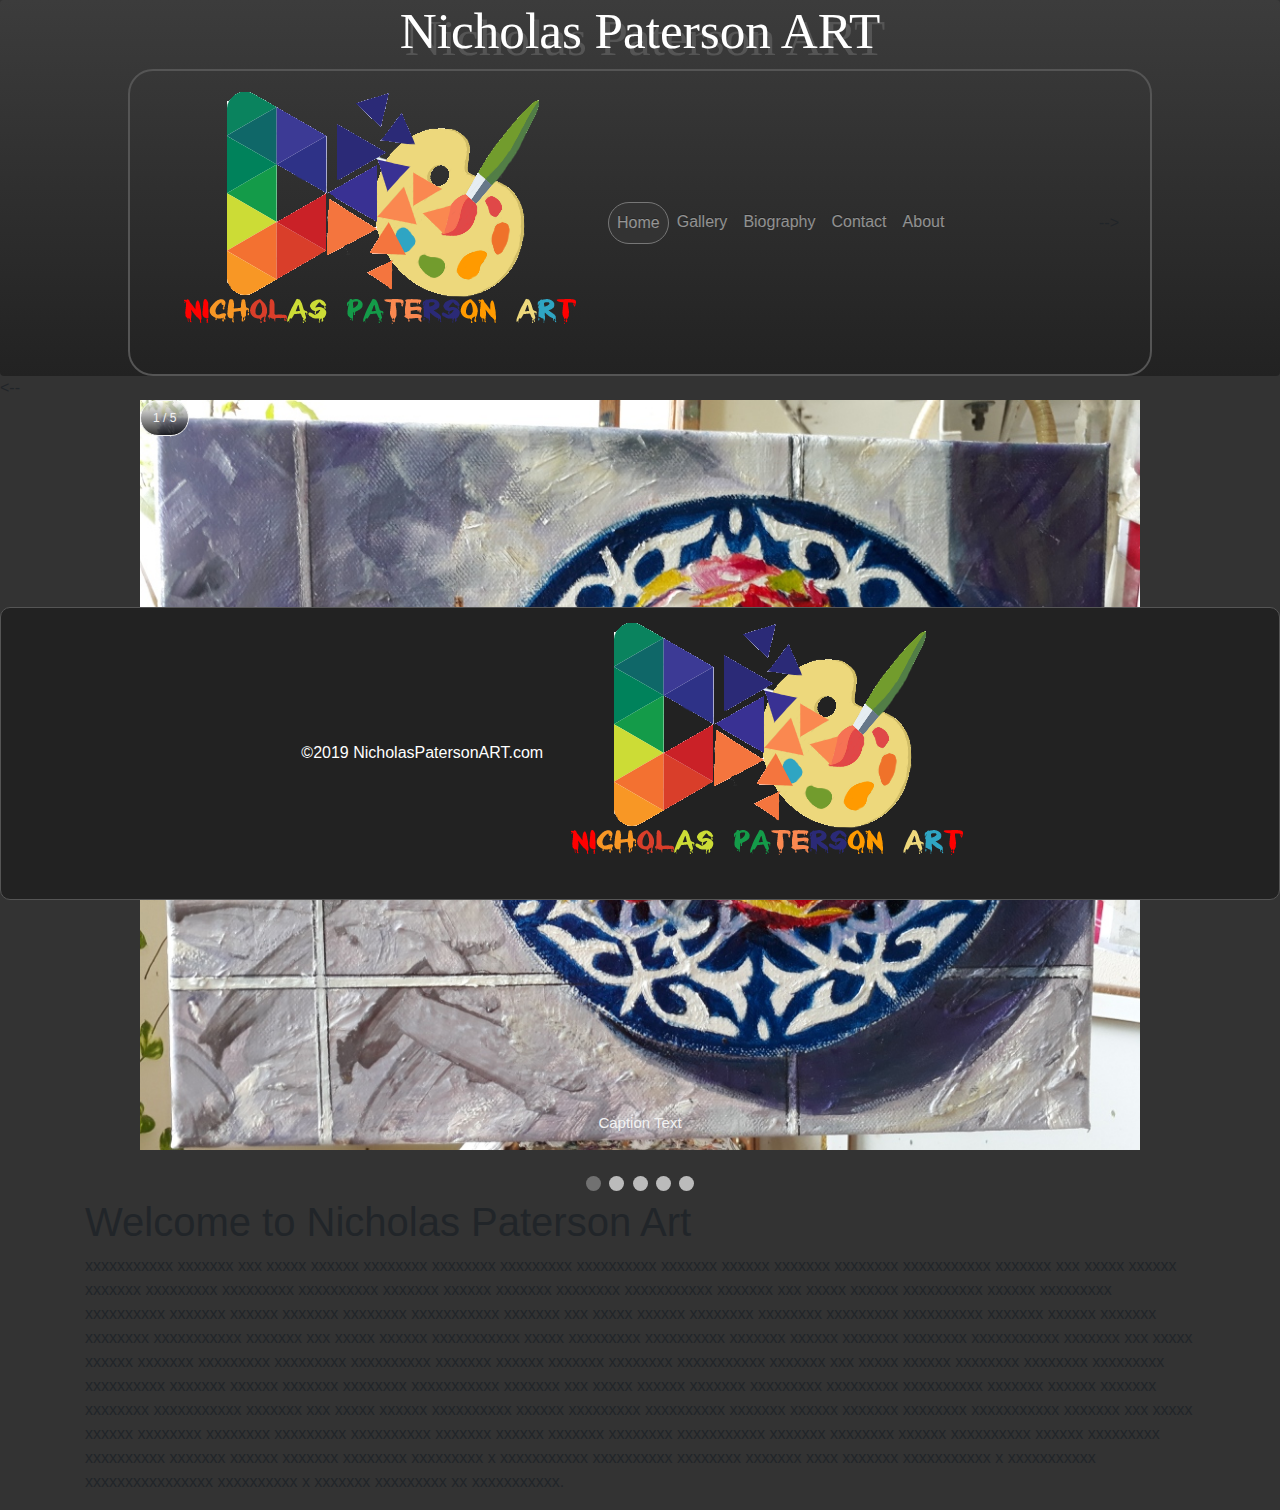
<file: index.html>
<!doctype html>
<html>
	<head> 
		<title>Home</title>
		<link rel="shortcut icon" href="files/images/icons/npa_website_icon.png">
		<link rel="stylesheet" href="styles/main.css"> 
		<link rel="stylesheet" href="styles/slideshow.css">
		<!--Bootstrap-->
		<link rel="stylesheet" type="text/css" href="styles/css/bootstrap.min.css">
		<!--Bootstrap_grid-->
		<link rel="stylesheet" type="text/css" href="styles/css/bootstrap-grid.min.css">
		<link rel="stylesheet" type="text/css" href="styles/css/bootstrap-theme.min.css">
	</head>
	<body class="body">
		<header class="navbar-inverse"> 
			<nav id="WebsiteName"> 
				<h1><a href="index.html">Nicholas Paterson ART</a></h1>			
			</nav>
			  <div>
				<div class="container"  id="border">
					<nav class="navbar navbar-expand-lg navbar-dark bg-black">
					  <a class="navbar-brand" href="index.html"><img class="web_icon" src="files/images/icons/npa_website_icon.png"></a>
					  <button class="navbar-toggler" type="button" data-toggle="collapse" data-target="#navbarSupportedContent" aria-controls="navbarSupportedContent" aria-expanded="false" aria-label="Toggle navigation">
					    <span class="navbar-toggler-icon"></span>
					  </button>

					  <!-- Collect the nav links, forms, and other content for toggling -->
					  <div class="collapse navbar-collapse" id="navbarSupportedContent">
					    <ul class="navbar-nav mr-auto">
					      <li class="nav-item" id="active">
					        <a class="nav-link" href="index.html">Home<span class="sr-only">(current)</span></a>
					      </li>
						    <li class="nav-item">
						        <a class="nav-link" href="galleries.html">Gallery</a>
						    </li>
						    <li class="nav-item">
						        <a class="nav-link" href="biography.html">Biography</a>
						    </li>
						    <li class="nav-item">
						        <a class="nav-link" href="contact.html">Contact</a>
						    </li>
						    <li class="nav-item">
						        <a class="nav-link" href="about.html">About</a>
						    </li>
						 </ul>
				<!--    <form class="form-inline my-2 my-lg-0">
					  	 <input id="searchbar" class="form-control mr-sm-2" type="search" placeholder="Search" aria-label="Search">
					      <button class="btn btn-outline-success my-2 my-sm-0" type="submit">Search</button> -->
					    </form> -->
					  </div>
					</nav>
				</div>
			  </div>
		</header>
		
<!--	<main class="content">
			
			<div class="SlideShow">
			  <div class="mySlides">
			    <div class="numbertext">1 / 6</div>
			    <img src="Files/Images/Picture_01.jpg" style="width:100%">
			  </div>

			  <div class="mySlides">
			    <div class="numbertext">2 / 6</div>
			    <img src="Files/Images/Picture_02.jpg" style="width:100%">
			  </div>

			  <div class="mySlides">
			    <div class="numbertext">3 / 6</div>
			    <img src="Files/Images/Picture_03.jpg" style="width:100%">
			  </div>
			    
			  <div class="mySlides">
			    <div class="numbertext">4 / 6</div>
			    <img src="Files/Images/Picture_04.jpg" style="width:100%">
			  </div>

			  <div class="mySlides">
			    <div class="numbertext">5 / 6</div>
			    <img src="Files/Images/Picture_05.jpg" style="width:100%">
			  </div>
			    
			  <div class="mySlides">
			    <div class="numbertext">6 / 6</div>
			    <img src="Files/Images/Picture_06.jpg" style="width:100%">
			  </div>
			    
			  <a class="prev" onclick="plusSlides(-1)">❮</a>
			  <a class="next" onclick="plusSlides(1)">❯</a>

			  <div class="caption-container">
			    <p id="caption"></p>
			  </div>

			  <div class="row">
			    <div class="column">
			      <img class="demo cursor" src="Files/Images/Picture_01.jpg" style="width:100%" onclick="currentSlide(1)" alt="The Woods">
			    </div>
			    <div class="column">
			      <img class="demo cursor" src="Files/Images/Picture_02.jpg" style="width:100%" onclick="currentSlide(2)" alt="Cinque Terre">
			    </div>
			    <div class="column">
			      <img class="demo cursor" src="Files/Images/Picture_03.jpg" style="width:100%" onclick="currentSlide(3)" alt="Mountains and fjords">
			    </div>
			    <div class="column">
			      <img class="demo cursor" src="Files/Images/Picture_04.jpg" style="width:100%" onclick="currentSlide(4)" alt="Northern Lights">
			    </div>
			    <div class="column">
			      <img class="demo cursor" src="Files/Images/Picture_05.jpg" style="width:100%" onclick="currentSlide(5)" alt="Nature and sunrise">
			    </div>    
			    <div class="column">
			      <img class="demo cursor" src="Files/Images/Picture_06.jpg" style="width:100%" onclick="currentSlide(6)" alt="Snowy Mountains">
			    </div>
			  </div>
			</div>
		
		</main> -->
		
<!--		<main> 
			<div class="slideshow-container">

			<div class="Slideshow fades">
			  <div class="numbertext">1 / 3</div>
			  <img src="files/images/Picture_01.jpg" class="Img_Properties">
			  <div class="text">Caption Text</div>
			</div>

			<div class="Slideshow fades">
			  <div class="numbertext">2 / 3</div>
			  <img src="files/images/Picture_02.jpg" class="Img_Properties">
			  <div class="text">Caption Two</div>
			</div>

			<div class="Slideshow fades">
			  <div class="numbertext">3 / 3</div>
			  <img src="files/images/Picture_03.jpg" class="Img_Properties">
			  <div class="text">Caption Three</div>
			</div>

			<a class="prev" onclick="plusSlides(-1)">&#10094;</a>
			<a class="next" onclick="plusSlides(1)">&#10095;</a>

			</div>
			<br>

			<div style="text-align:center">
			  <span class="dot" onclick="currentSlide(1)"></span> 
			  <span class="dot" onclick="currentSlide(2)"></span> 
			  <span class="dot" onclick="currentSlide(3)"></span> 
			</div>
	
			<p style="color:#f2f2f2; text-align: center;" > 
				Welcome to Nicholas Paterson Art <br />
				xxxxxxxxxxxxxxxxxxxxxxxxxxxxxxxxxxxxxxxxxxxxxxxxxxxxxxxxxxxxxxxxxxx <br />
				xxxxxxxxxxxxxxxxxxxxxxxxxxxxxxxxxxxxxxxxxxxxxxxxxxxxxxxxxxxxxxxxxxx <br />
				xxxxxxxxxxxxxxxxxxxxxxxxxxxxxxxxxxxxxxxxxxxxxxxxxxxxxxxxxxxxxxxxxxx <br />
				xxxxxxxxxxxxxxxxxxxxxxxxxxxxxxxxxxxxxxxxxxxxxxxxxxxxxxxxxxxxxxxxxxx <br />
				xxxxxxxxxxxxxxxxxxxxxxxxxxxxxxxxxxxxxxxxxxxxxxxxxxxxxxxxxxxxxxxxxxx <br />
				xxxxxxxxxxxxxxxxxxxxxxxxxxxxxxxxxxxxxxxxxxxxxxxxxxxxxxxxxxxxxxxxxxx <br />
 				xxxxxxxxxxxxxxxxxxxxxxxxxxxxxxxxxxxxxxxxxxxxxxxxxxxxxxxxxxxxxxxxxxx <br />
				xxxxxxxxxxxxxxxxxxxxxxxxxxxxxxxxxxxxxxxxxxxxxxxxxxxxxxxxxxxxxxxxxxx <br />
				xxxxxxxxxxxxxxxxxxxxxxxxxxxxxxxxxxxxxxxxxxxxxxxxxxxxxxxxxxxxxxxxxxx <br />
				xxxxxxxxxxxxxxxxxxxxxxxxxxxxxxxxx.
			</p>
		</main>	 -->

<--		<main> 
			<div class="slideshow-container">

			<div class="mySlides zoom">
			  <div class="numbertext">1 / 5</div>
			  <img src="files/images/Picture_01.jpg" class="Img_Props">
			  <div class="text">Caption Text</div>
			</div>

			<div class="mySlides zoom">
			  <div class="numbertext">2 / 5</div>
			  <img src="files/images/Picture_02.jpg" class="Img_Props">
			  <div class="text">Caption Two</div>
			</div>

			<div class="mySlides zoom">
			  <div class="numbertext">3 / 5</div>
			  <img src="files/images/Picture_03.jpg" class="Img_Props">
			  <div class="text">Caption Three</div>
			</div>

			<div class="mySlides zoom">
			  <div class="numbertext">4 / 5</div>
			  <img src="files/images/Picture_04.jpg" class="Img_Props">
			  <div class="text">Caption four</div>
			</div>

			<div class="mySlides zoom">
			  <div class="numbertext">5 / 5</div>
			  <img src="files/images/Picture_05.jpg" class="Img_Props">
			  <div class="text">Caption five</div>
			</div>

			</div>
			<br>

			<div style="text-align:center">
			  <span class="dot"></span> 
			  <span class="dot"></span> 
			  <span class="dot"></span> 
			  <span class="dot"></span> 
			  <span class="dot"></span> 
			</div>
			<div class="container intro">
				<h1 class="intro-title">Welcome to Nicholas Paterson Art</h1> 
				<p>	 	
					xxxxxxxxxxx xxxxxxx xxx	xxxxx xxxxxx xxxxxxxx xxxxxxxx xxxxxxxxx xxxxxxxxxx xxxxxxx xxxxxx xxxxxxx xxxxxxxx	xxxxxxxxxxx xxxxxxx xxx	xxxxx xxxxxx xxxxxxx xxxxxxxxx xxxxxxxxx xxxxxxxxxx xxxxxxx xxxxxx xxxxxxx xxxxxxxx	xxxxxxxxxxx xxxxxxx xxx	xxxxx xxxxxx xxxxxxxxxx xxxxxx xxxxxxxxx xxxxxxxxxx xxxxxxx xxxxxx xxxxxxx xxxxxxxx xxxxxxxxxxx xxxxxxx xxx	xxxxx xxxxxx xxxxxxxx xxxxxxxx xxxxxxxxx xxxxxxxxxx xxxxxxx xxxxxx xxxxxxx xxxxxxxx	xxxxxxxxxxx xxxxxxx xxx	xxxxx xxxxxx xxxxxxxxxxx xxxxx xxxxxxxxx xxxxxxxxxx xxxxxxx xxxxxx xxxxxxx xxxxxxxx	xxxxxxxxxxx xxxxxxx xxx	xxxxx xxxxxx xxxxxxx xxxxxxxxx xxxxxxxxx xxxxxxxxxx xxxxxxx xxxxxx xxxxxxx xxxxxxxx xxxxxxxxxxx xxxxxxx xxx	xxxxx xxxxxx xxxxxxxx xxxxxxxx xxxxxxxxx xxxxxxxxxx xxxxxxx xxxxxx xxxxxxx xxxxxxxx	xxxxxxxxxxx xxxxxxx xxx	xxxxx xxxxxx xxxxxxx xxxxxxxxx xxxxxxxxx xxxxxxxxxx xxxxxxx xxxxxx xxxxxxx xxxxxxxx	xxxxxxxxxxx xxxxxxx xxx	xxxxx xxxxxx xxxxxxxxxx xxxxxx xxxxxxxxx xxxxxxxxxx xxxxxxx xxxxxx xxxxxxx xxxxxxxx	xxxxxxxxxxx xxxxxxx xxx	xxxxx xxxxxx xxxxxxxx xxxxxxxx xxxxxxxxx xxxxxxxxxx xxxxxxx xxxxxx xxxxxxx xxxxxxxx	xxxxxxxxxxx xxxxxxx xxxxxxxx xxxxxx xxxxxxxxxx xxxxxx xxxxxxxxx xxxxxxxxxx xxxxxxx 	xxxxxx xxxxxxx xxxxxxxx	xxxxxxxxx x xxxxxxxxxxx xxxxxxxxxx xxxxxxxx xxxxxxx xxxx xxxxxxx xxxxxxxxxxx x xxxxxxxxxxx xxxxxxxxxxxxxxxx xxxxxxxxxx x xxxxxxx xxxxxxxxx xx xxxxxxxxxxx.
				</p>
			</div>
		</main> 
 		
		<footer class="sticky">
			<div class="footer"> 
				©2019 NicholasPatersonART.com <img class="web_icon" src="files/images/icons/npa_website_icon.png">
			</div>
		</footer>
	<!--jquery-->
	<script src="script/js/jquery.min.js"></script>
	<!--bootstrap.min-script-->
	<script src="script/js/bootstrap.min.js"></script>
	<!--bootstrap_bundle-->
	<script src="script/js/bootstrap.bundle.js"></script>
	<!--bootstrap_bundle.min-->
	<script src="script/js/bootstrap.bundle.min.js"></script>
	<!--bootstrap-script-->
	<script src="script/js/bootstrap.js"></script>
	<!--Main-->
	<script src="script/main.js"></script>
	<!--SlideShow-->
	<script src="script/slideshow.js"></script>
	</body>
</html>
</file>
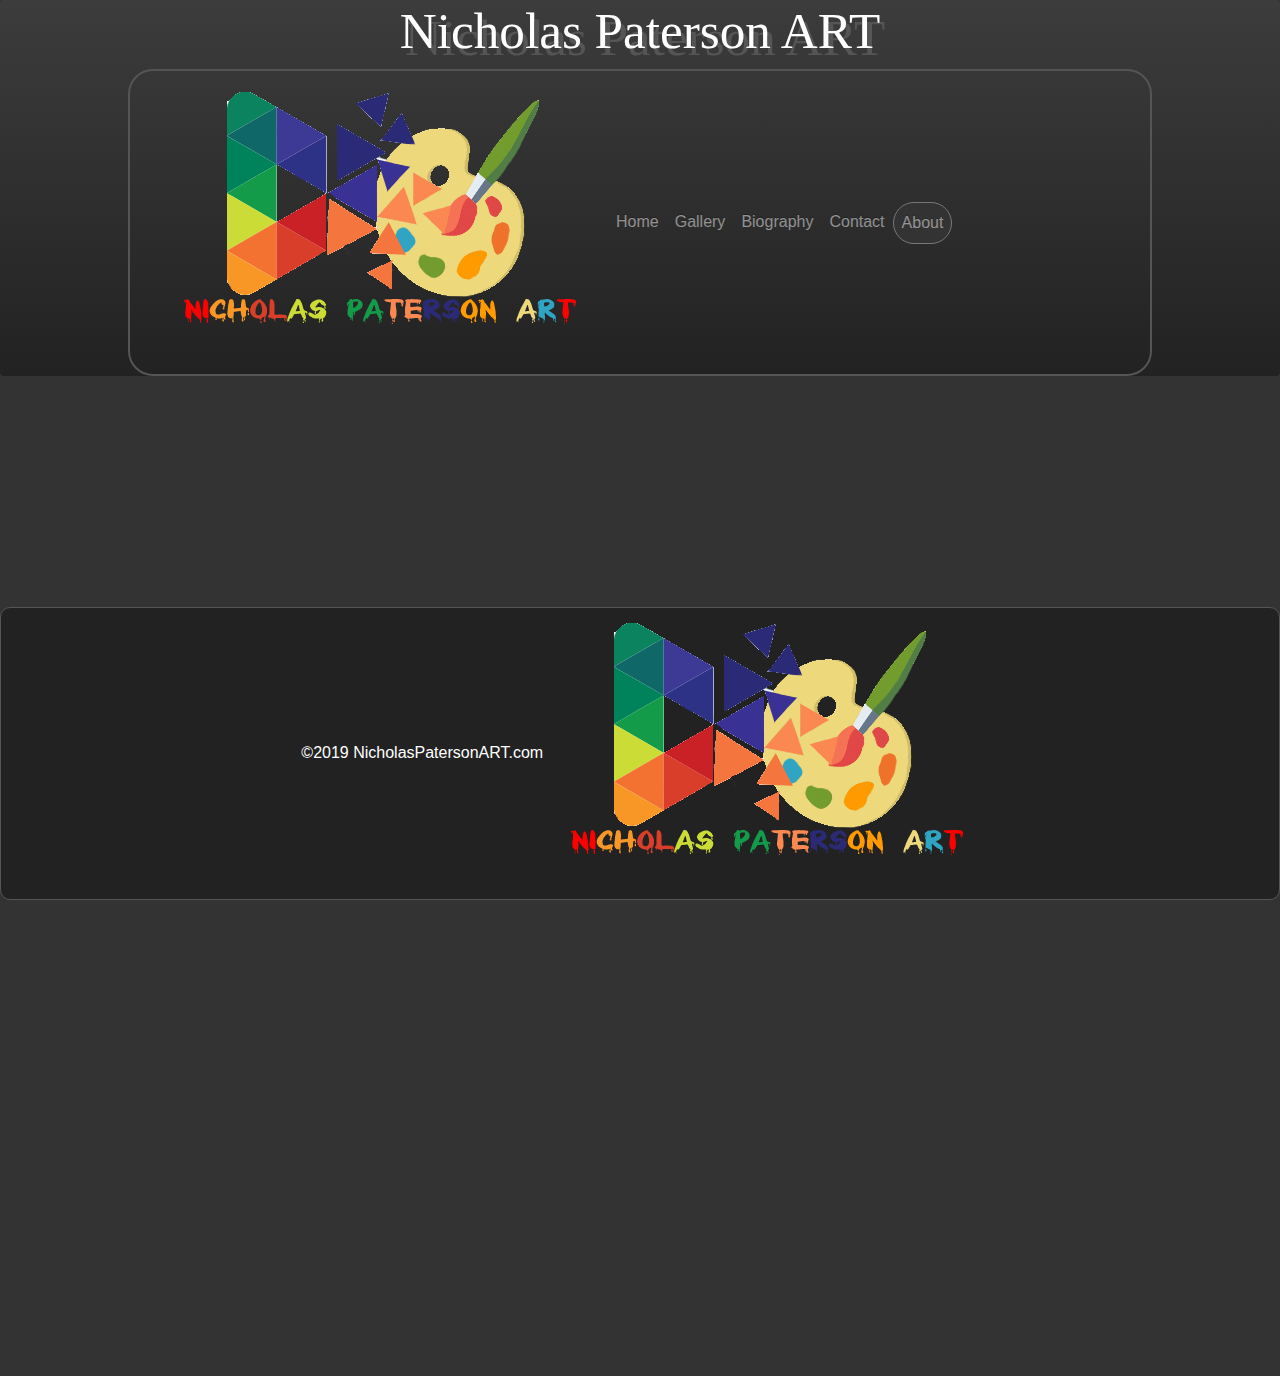
<file: about.html>
<!doctype html>
<html>
	<head> 
		<title>About</title>
		<link rel="shortcut icon" href="files/images/icons/npa_website_icon.png">
		<link rel="stylesheet" href="styles/main.css">
		<!--Bootstrap-->
		<link rel="stylesheet" type="text/css" href="styles/css/bootstrap.min.css">
		<!--Bootstrap_grid-->
		<link rel="stylesheet" type="text/css" href="styles/css/bootstrap-grid.min.css">
		<link rel="stylesheet" type="text/css" href="styles/css/bootstrap-theme.min.css">
	</head>
	<body class="body">
		<header class="navbar-inverse"> 
			<nav id="WebsiteName"> 
				<h1><a href="index.html">Nicholas Paterson ART</a></h1>
			</nav>	
			<div class="container" id="border">
			  <div class="Nav-stick">
				<nav class="navbar navbar-expand-lg navbar-dark bg-black">
				  <a class="navbar-brand" href="index.html"><img class="web_icon" src="files/images/icons/npa_website_icon.png"></a>
				  <button class="navbar-toggler" type="button" data-toggle="collapse" data-target="#navbarSupportedContent" aria-controls="navbarSupportedContent" aria-expanded="false" aria-label="Toggle navigation">
				    <span class="navbar-toggler-icon"></span>
				  </button>

				  <div class="collapse navbar-collapse" id="navbarSupportedContent">
				    <ul class="navbar-nav mr-auto">
				      <li class="nav-item">
				        <a class="nav-link" href="index.html">Home</a>
				      <li class="nav-item">
					     <a class="nav-link" href="galleries.html">Gallery</a>
					  </li>
				      <li class="nav-item">
				        <a class="nav-link" href="biography.html">Biography</a>
				      <li class="nav-item">
				        <a class="nav-link" href="contact.html">Contact</a>
				      </li>
				      <li class="nav-item" id="active">
				        <a class="nav-link" href="about.html">About<span class="sr-only">(current)</span></a>
				      </li>
				    </ul>
<!--			    <form class="form-inline my-2 my-lg-0">
					  <input class="form-control mr-sm-2" type="search" placeholder="Search" aria-label="Search">
				      <button class="btn btn-outline-success my-2 my-sm-0" type="submit">Search</button> 
				    </form>  -->
				  </div>
				</nav>
			  </div>
			</div>
		</header>
		
		<main>
			<div class="content"> 

	
			</div>
			<div style="padding-bottom:1000px">

		</main>

		<footer class="sticky">
			<div class="footer "> 
				©2019 NicholasPatersonART.com <img class="web_icon" src="files/images/icons/npa_website_icon.png">
			</div>
		</footer>
	</body>
	<!--jquery-->
	<script src="script/js/jquery.min.js"></script>
	<!--bootstrap.min-script-->
	<script src="script/js/bootstrap.min.js"></script>
	<!--bootstrap_bundle-->
	<script src="script/js/bootstrap.bundle.js"></script>
	<!--bootstrap_bundle.min-->
	<script src="script/js/bootstrap.bundle.min.js"></script>
	<!--bootstrap-script-->
	<script src="script/js/bootstrap.js"></script>
</html>
</file>
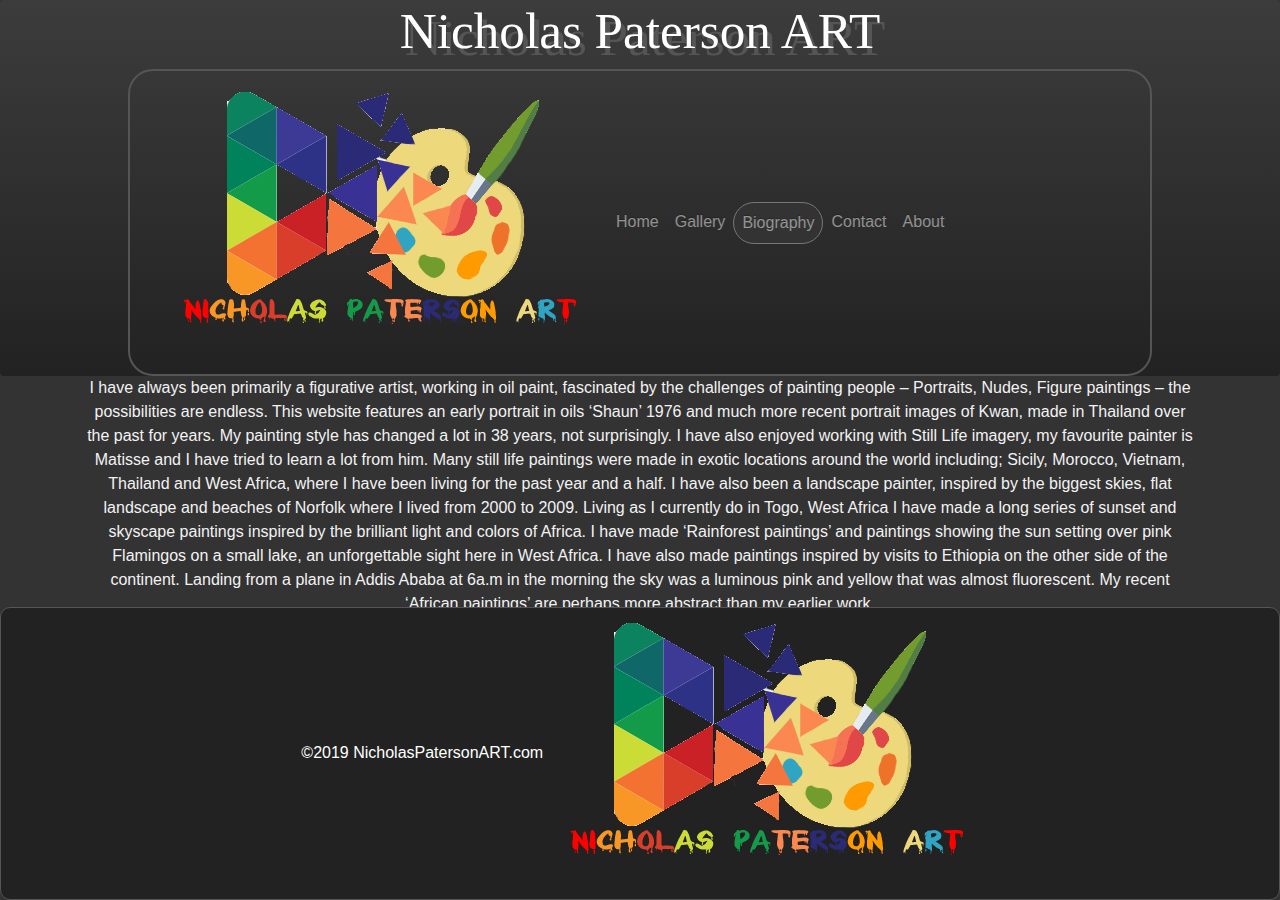
<file: biography.html>
<!doctype html>
<html>
	<head> 
		<title>Biography</title>
		<link rel="shortcut icon" href="files/images/icons/npa_website_icon.png">
		<link rel="stylesheet" href="styles/main.css">
		<!--Bootstrap-->
		<link rel="stylesheet" type="text/css" href="styles/css/bootstrap.min.css">
		<!--Bootstrap_grid-->
		<link rel="stylesheet" type="text/css" href="styles/css/bootstrap-grid.min.css">
		<link rel="stylesheet" type="text/css" href="styles/css/bootstrap-theme.min.css">
	</head>
	<body class="body">
		<header class="navbar-inverse"> 
			<nav  id="WebsiteName"> 
				<h1><a href="index.html">Nicholas Paterson ART</a></h1>
			</nav>	
			<div class="container" id="border">
			  <div class="Nav-stick">
				<nav class="navbar navbar-expand-lg navbar-dark bg-black">
				  <a class="navbar-brand" href="index.html"><img class="web_icon" src="files/images/icons/npa_website_icon.png"></a>
				  <button class="navbar-toggler" type="button" data-toggle="collapse" data-target="#navbarSupportedContent" aria-controls="navbarSupportedContent" aria-expanded="false" aria-label="Toggle navigation">
				    <span class="navbar-toggler-icon"></span>
				  </button>

				  <!-- Collect the nav links, forms, and other content for toggling -->
				  <div class="collapse navbar-collapse" id="navbarSupportedContent">
				    <ul class="navbar-nav mr-auto">
				      <li class="nav-item">
				        <a class="nav-link" href="index.html">Home</a>
				      </li>
				      <li class="nav-item">
					        <a class="nav-link" href="galleries.html">Gallery</a>
					      </li>
				      <li class="nav-item" id="active">
				        <a class="nav-link" href="biography.html">Biography<span class="sr-only">(current)</span></a>
				      </li>
				      <li class="nav-item">
				        <a class="nav-link" href="contact.html">Contact</a>
				      </li>
				      <li class="nav-item">
				        <a class="nav-link" href="about.html">About</a>
				      </li>
				    </ul>

			<!--      <form class="form-inline my-2 my-lg-0">
					  <input class="form-control mr-sm-2" type="search" placeholder="Search" aria-label="Search">
				      <button class="btn btn-outline-success my-2 my-sm-0" type="submit">Search</button> 
				    </form>  -->
				  </div>
				</nav>
			  </div>
			</div>
		</header>
		<main> 
			<div class="content"> 
				<p class="container bio" style="color: #f2f2f2; text-align: center;"> 
					I have always been primarily a figurative artist, working in oil paint, fascinated by the challenges of painting people – Portraits, Nudes, Figure paintings – the possibilities are endless.
					This website features an early portrait in oils ‘Shaun’ 1976 and much more recent portrait images of Kwan, made in Thailand over the past for years. My painting style has changed a lot in 38 years, not surprisingly.
					I have also enjoyed working with Still Life imagery, my favourite painter is Matisse and I have tried to learn a lot from him. Many still life paintings were made in exotic locations around the world including; Sicily, Morocco, Vietnam, Thailand and West Africa, where I have been living for the past year and a half.
					I have also been a landscape painter, inspired by the biggest skies, flat landscape and beaches of Norfolk where I lived from 2000 to 2009.
					Living as I currently do in Togo, West Africa I have made a long series of sunset and skyscape paintings inspired by the brilliant light and colors of Africa. I have made ‘Rainforest paintings’ and paintings showing the sun setting over pink Flamingos on a small lake, an unforgettable sight here in West Africa. I have also made paintings inspired by visits to Ethiopia on the other side of the continent. Landing from a plane in Addis Ababa at 6a.m in the morning the sky was a luminous pink and yellow that was almost fluorescent. My recent ‘African paintings’ are perhaps more abstract than my earlier work. <br>
					<img style="width: 10%;" src="files/images/profile/paterson_profile_pic.jpg"> <br> Nicholas Paterson
				</p>

			</div>
		</main>
		
		<footer class="sticky">
			<div class="footer"> 
				©2019 NicholasPatersonART.com <img class="web_icon" src="files/images/icons/npa_website_icon.png">
			</div>
		</footer>
	</body>
	<!--jquery-->
	<script src="script/js/jquery.min.js"></script>
	<!--bootstrap.min-script-->
	<script src="script/js/bootstrap.min.js"></script>
	<!--bootstrap_bundle-->
	<script src="script/js/bootstrap.bundle.js"></script>
	<!--bootstrap_bundle.min-->
	<script src="script/js/bootstrap.bundle.min.js"></script>
	<!--bootstrap-script-->
	<script src="script/js/bootstrap.js"></script>
</html>
</file>
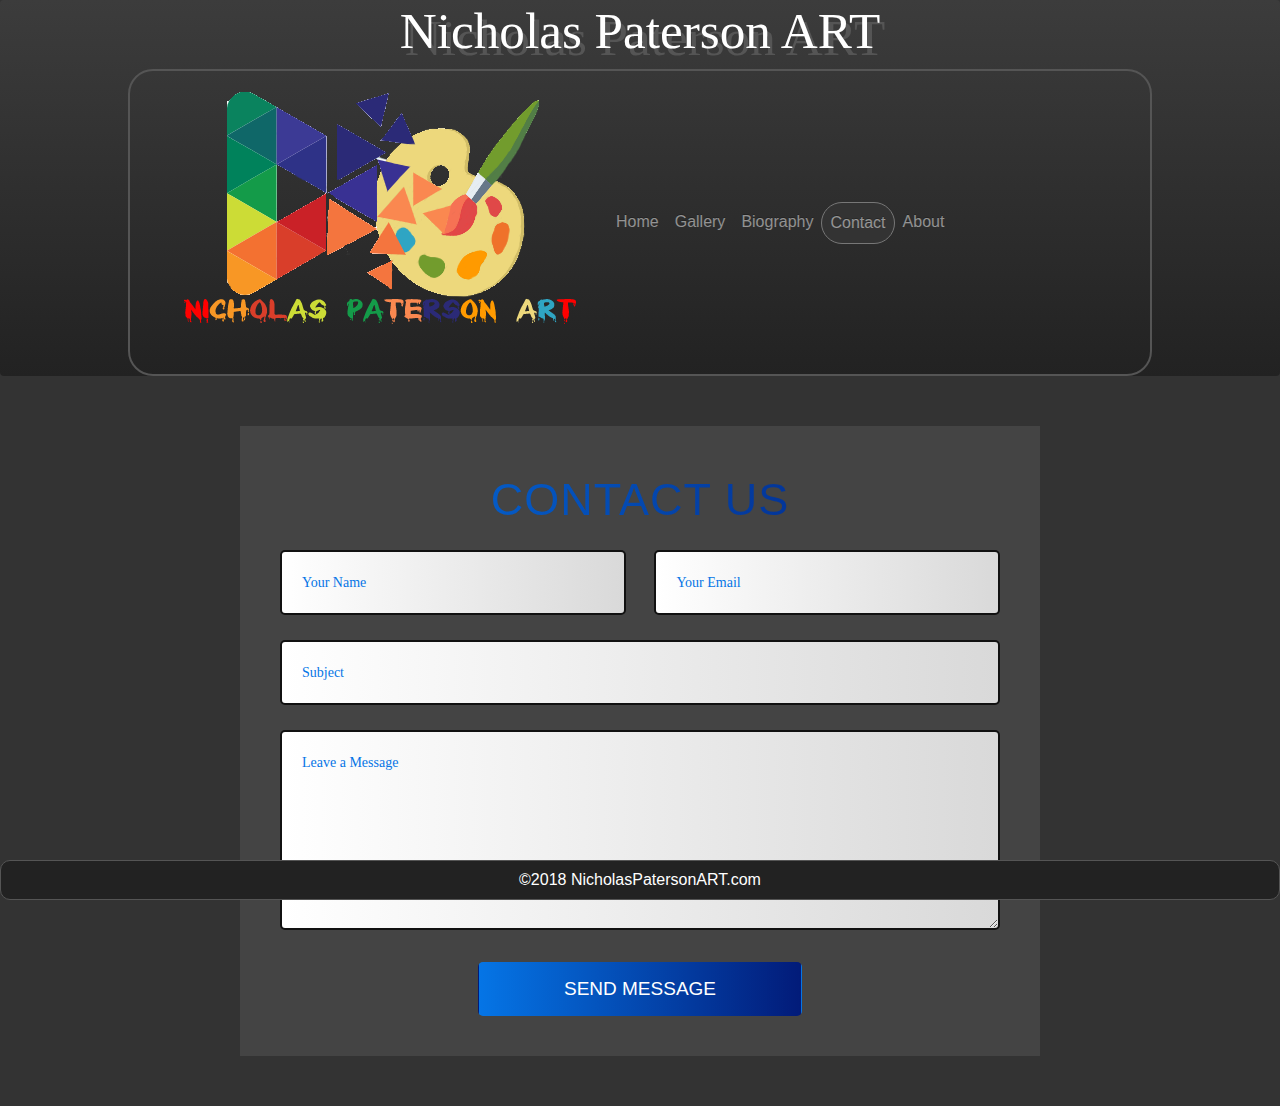
<file: contact.html>
<!doctype html>
<html>
	<head> 
		<title>Contact</title>
		<link rel="stylesheet" href="styles/main.css">
		<link rel="stylesheet" href="styles/contact.css">
		<!--Bootstrap-->
		<link rel="stylesheet" type="text/css" href="styles/css/bootstrap.min.css">
		<!--Bootstrap_grid-->
		<link rel="stylesheet" type="text/css" href="styles/css/bootstrap-grid.min.css">
		<link rel="stylesheet" type="text/css" href="styles/css/bootstrap-theme.min.css">
	</head>
	<body class="body">
		<header class="navbar-inverse"> 
			<nav  id="WebsiteName"> 
				<h1><a href="index.html">Nicholas Paterson ART</a></h1>
			</nav>	
			<div class="container" id="border">
			  <div class="Nav-stick">
				<nav class="navbar navbar-expand-lg navbar-dark bg-black">
				  <a class="navbar-brand" href="index.html"><img class="web_icon" src="files/images/icons/npa_website_icon.png"></a>
				  <button class="navbar-toggler" type="button" data-toggle="collapse" data-target="#navbarSupportedContent" aria-controls="navbarSupportedContent" aria-expanded="false" aria-label="Toggle navigation">
				    <span class="navbar-toggler-icon"></span>
				  </button>

				  <div class="collapse navbar-collapse" id="navbarSupportedContent">
				    <ul class="navbar-nav mr-auto">
				      <li class="nav-item">
				        <a class="nav-link" href="index.html">Home</a>
				      </li>
				      <li class="nav-item">
					      <a class="nav-link" href="galleries.html">Gallery</a>
					   </li>
				      <li class="nav-item">
				        <a class="nav-link" href="biography.html">Biography</a>
				      <li class="nav-item" id="active">
				        <a class="nav-link" href="contact.html">Contact <span class="sr-only">(current)</span></a>
				      </li>
				      <li class="nav-item">
				        <a class="nav-link" href="about.html">About</a>
				      </li>
				    </ul>
 			<!--    <form class="form-inline my-2 my-lg-0">
					  <input class="form-control mr-sm-2" type="search" placeholder="Search" aria-label="Search">
				      <button class="btn btn-outline-success my-2 my-sm-0" type="submit">Search</button> 
				    </form>  -->
				  </div>
				</nav>
			  </div>
			</div>
		</header>

		<main>
			<div class="container" id="contain"> 
			  <form id="contact-form" method="post" action="contact-form-handler.php">
				<p>CONTACT US</p>
				<div class="login">
					<input type="text" name="" placeholder="Your Name" class="input" required>
					<input type="text" name="" placeholder="Your Email" class="input" required>
				</div>
				<div class="subject"> 
					<input type="text" name="" placeholder="Subject" class="input" required>
				</div>
				<div class="msg"> 
					<textarea class="area" placeholder="Leave a Message"></textarea required>
				</div>
				<div class="submit"> 
					<a href="#" class="btn">Send Message</a>
				</div>
			  </form>
			</div>
		</main> 
				
		<footer>
			<div class="footer"> 
				©2018 NicholasPatersonART.com
			</div>
		</footer>
	</body>
	<!--jquery-->
	<script src="script/js/jquery.min.js"></script>
	<!--bootstrap.min-script-->
	<script src="script/js/bootstrap.min.js"></script>
	<!--bootstrap_bundle-->
	<script src="script/js/bootstrap.bundle.js"></script>
	<!--bootstrap_bundle.min-->
	<script src="script/js/bootstrap.bundle.min.js"></script>
	<!--bootstrap-script-->
	<script src="script/js/bootstrap.js"></script>
</html>
</file>
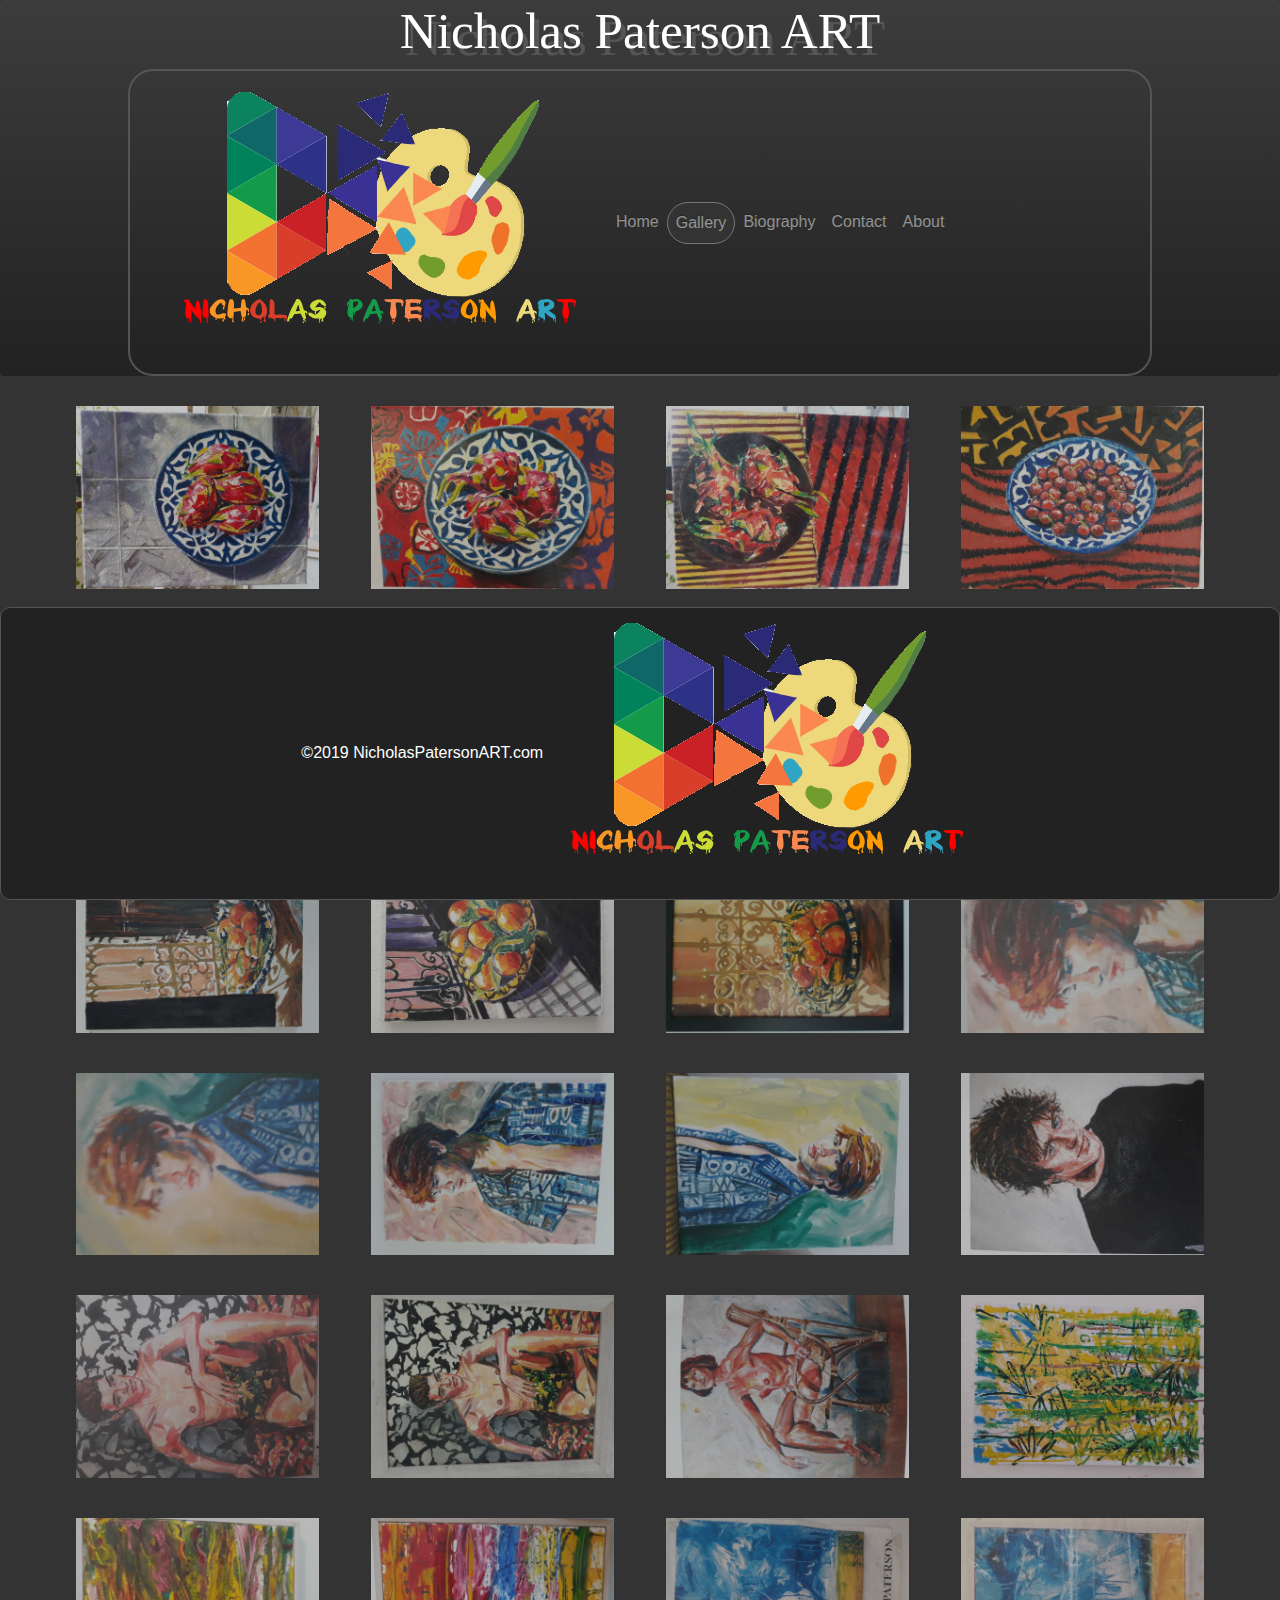
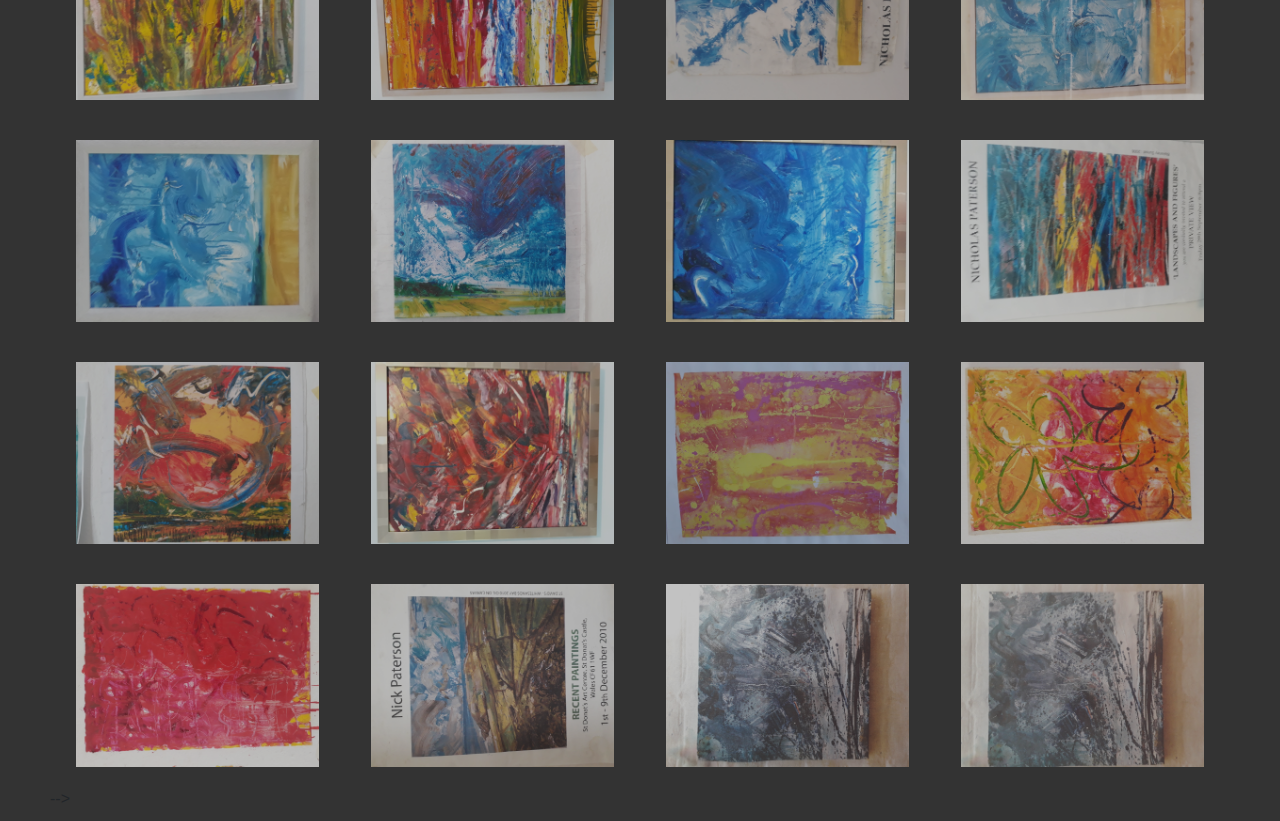
<file: galleries.html>
<!DOCTYPE html>
<html>
	<head>
		<title>GALLERIES</title>
		<link rel="shortcut icon" href="files/images/icons/npa_website_icon.png">
		<link rel="stylesheet" href="styles/main.css">
		<link rel="stylesheet" href="styles/gallery.css">
		<!--Bootstrap-->
		<link rel="stylesheet" type="text/css" href="styles/css/bootstrap.min.css">
		<!--Bootstrap_grid-->
		<link rel="stylesheet" type="text/css" href="styles/css/bootstrap-grid.min.css">
		<link rel="stylesheet" type="text/css" href="styles/css/bootstrap-theme.min.css">
	</head>
	<body class="body">
		<header class="navbar-inverse"> 
			<nav id="WebsiteName"> 
				<h1><a href="index.html">Nicholas Paterson ART</a></h1>			
			</nav>	
			
			<div class="container" id="border">
			  <div class="Nav-stick">
				<nav class="navbar navbar-expand-lg navbar-dark bg-black">
				  <a class="navbar-brand" href="index.html"><img class="web_icon" src="files/images/icons/npa_website_icon.png"></a>
				  <button class="navbar-toggler" type="button" data-toggle="collapse" data-target="#navbarSupportedContent" aria-controls="navbarSupportedContent" aria-expanded="false" aria-label="Toggle navigation">
				    <span class="navbar-toggler-icon"></span>
				  </button>

				  <div class="collapse navbar-collapse" id="navbarSupportedContent">
				    <ul class="navbar-nav mr-auto">
				      <li class="nav-item">
				        <a class="nav-link" href="index.html">Home</a>
				      </li>
				      <li class="nav-item" id="active">
				        <a class="nav-link" href="galleries.html">Gallery <span class="sr-only">(current)</span></a>
				      </li>
				      <li class="nav-item">
				        <a class="nav-link" href="biography.html">Biography</a>
				      <li class="nav-item">
				        <a class="nav-link" href="contact.html">Contact</a>
				      </li>
				      <li class="nav-item">
				        <a class="nav-link" href="about.html">About</a>
				      </li>
				    </ul>
			<!--  <form class="form-inline my-2 my-lg-0">
					  <input class="form-control mr-sm-2" type="search" placeholder="Search" aria-label="Search">
				      <button class="btn btn-outline-success my-2 my-sm-0" type="submit">Search</button>
				    </form> -->
				  </div>
				</nav>
			  </div>
			</div>
		</header>
		
		<main>
			<div class="Gallery"> 
			  <div class="responsive">
				<img data-pic="pic_01" id="Picture_01" src="files/images/Picture_01.jpg" alt="Picture_01" class="Pic Pic-Hover">
			  </div>
			  <div class="responsive">
				<img data-pic="pic_02" id="Picture_02" src="files/images/Picture_02.jpg" alt="Picture_02" class="Pic Pic-Hover">
			  </div>
			  <div class="responsive">
				<img data-pic="pic_03" id="Picture_03" src="files/images/Picture_03.jpg" alt="Picture_03" class="Pic Pic-Hover">
			  </div>
			  <div class="responsive">
				<img data-pic="pic_04" id="Picture_04" src="files/images/Picture_04.jpg" alt="Picture_04" class="Pic Pic-Hover">
			  </div>
			  <div class="responsive">
				<img data-pic="pic_05" id="Picture_05" src="files/images/Picture_05.jpg" alt="Picture_05" class="Pic Pic-Hover">
			  </div>

			  <div class="responsive">	
				<img data-pic="pic_06" id="Picture_06" src="files/images/Picture_06.jpg" alt="Picture_06" class="Pic Pic-Hover">
			  </div>
			  <div class="responsive">
				<img data-pic="pic_07" id="Picture_07" src="files/images/Picture_07.jpg" alt="Picture_07" class="Pic Pic-Hover">
			  </div>
			  <div class="responsive">
				<img data-pic="pic_08" id="Picture_08" src="files/images/Picture_08.jpg" alt="Picture_08" class="Pic Pic-Hover">
			  </div>
			  <div class="responsive">
				<img data-pic="pic_09" id="Picture_09" src="files/images/Picture_09.jpg" alt="Picture_09" class="Pic Pic-Hover">
			  </div>
			  <div class="responsive">
				<img data-pic="pic_10" id="Picture_10" src="files/images/Picture_10.jpg" alt="Picture_10" class="Pic Pic-Hover">
			  </div>
			  <div class="responsive">
				<img data-pic="pic_11" id="Picture_11" src="files/images/Picture_11.jpg" alt="Picture_11" class="Pic Pic-Hover">
			  </div>
			  <div class="responsive">
				<img data-pic="pic_12" id="Picture_12" src="files/images/Picture_12.jpg" alt="Picture_12" class="Pic Pic-Hover">
			  </div>
			  <div class="responsive">
				<img data-pic="pic_13" id="Picture_13" src="files/images/Picture_13.jpg" alt="Picture_13" class="Pic Pic-Hover">
			  </div>
			  <div class="responsive">
				<img data-pic="pic_14" id="Picture_14" src="files/images/Picture_14.jpg" alt="Picture_14" class="Pic Pic-Hover">
			  </div>
			  <div class="responsive">
				<img data-pic="pic_15" id="Picture_15" src="files/images/Picture_15.jpg" alt="Picture_15" class="Pic Pic-Hover">
			  </div>
			  <div class="responsive">
				<img data-pic="pic_16" id="Picture_16" src="files/images/Picture_16.jpg" alt="Picture_16" class="Pic Pic-Hover">
			  </div>
			  <div class="responsive">
				<img data-pic="pic_17" id="Picture_17" src="files/images/Picture_17.jpg" alt="Picture_17" class="Pic Pic-Hover">
			  </div>
			  <div class="responsive">
				<img data-pic="pic_18" id="Picture_18" src="files/images/Picture_18.jpg" alt="Picture_18" class="Pic Pic-Hover">
			  </div>
			  <div class="responsive">
				<img data-pic="pic_19" id="Picture_19" src="files/images/Picture_19.jpg" alt="Picture_19" class="Pic Pic-Hover">
			  </div>
			  <div class="responsive">
				<img data-pic="pic_20" id="Picture_20" src="files/images/Picture_20.jpg" alt="Picture_20" class="Pic Pic-Hover">
			  </div>
			  <div class="responsive">
				<img data-pic="pic_21" id="Picture_21" src="files/images/Picture_21.jpg" alt="Picture_21" class="Pic Pic-Hover">
			  </div>
			  <div class="responsive">
				<img data-pic="pic_22" id="Picture_22" src="files/images/Picture_22.jpg" alt="Picture_22" class="Pic Pic-Hover">
			  </div>
			  <div class="responsive">
				<img data-pic="pic_23" id="Picture_23" src="files/images/Picture_23.jpg" alt="Picture_23" class="Pic Pic-Hover">
			  </div>
			  <div class="responsive">
				<img data-pic="pic_24" id="Picture_24" src="files/images/Picture_24.jpg" alt="Picture_24" class="Pic Pic-Hover">
			  </div>
			  <div class="responsive">
				<img data-pic="pic_25" id="Picture_25" src="files/images/Picture_25.jpg" alt="Picture_25" class="Pic Pic-Hover">
			  </div>
			  <div class="responsive">
				<img data-pic="pic_26" id="Picture_26" src="files/images/Picture_26.jpg" alt="Picture_26" class="Pic Pic-Hover">
			  </div>
			  <div class="responsive">
				<img data-pic="pic_27" id="Picture_27" src="files/images/Picture_27.jpg" alt="Picture_27" class="Pic Pic-Hover">
			  </div>
			  <div class="responsive">
				<img data-pic="pic_28" id="Picture_28" src="files/images/Picture_28.jpg" alt="Picture_28" class="Pic Pic-Hover">
			  </div>
			  <div class="responsive">
				<img data-pic="pic_29" id="Picture_29" src="files/images/Picture_29.jpg" alt="Picture_29" class="Pic Pic-Hover">
			  </div>
			  <div class="responsive">
				<img data-pic="pic_30" id="Picture_30" src="files/images/Picture_30.jpg" alt="Picture_30" class="Pic Pic-Hover">
			  </div>
			  <div class="responsive">
				<img data-pic="pic_31" id="Picture_31" src="files/images/Picture_31.jpg" alt="Picture_31" class="Pic Pic-Hover">
			  </div>
			  <div class="responsive">
				<img data-pic="pic_32" id="Picture_32" src="files/images/Picture_32.jpg" alt="Picture_32" class="Pic Pic-Hover">
			  </div>
			  <div class="responsive">
				<img data-pic="pic_33" id="Picture_33" src="files/images/Picture_33.jpg" alt="Picture_33" class="Pic Pic-Hover">
			  </div>
			  <div class="responsive">
				<img data-pic="pic_34" id="Picture_34" src="files/images/Picture_34.jpg" alt="Picture_34" class="Pic Pic-Hover">
			  </div>
			  <div class="responsive">
				<img data-pic="pic_35" id="Picture_35" src="files/images/Picture_35.jpg" alt="Picture_35" class="Pic Pic-Hover">
			  </div>
			  <div class="responsive">
				<img data-pic="pic_36" id="Picture_36" src="files/images/Picture_36.jpg" alt="Picture_36" class="Pic Pic-Hover">
			  </div> -->
			</div>

			<!-- The Modal -->
			<div id="myModal" class="modal">
			  <span class="close" id="clz">×</span>
			  <span class="rot-right"><img data-pic="rot_right" id="Rotate_right" src="files/images/Icons/rotate_right.png" alt="rotate_right"></span>
			  <span class="rot-left"><img data-pic="rot_left" id="Rotate_left" src="files/images/Icons/rotate_left.png" alt="rotate_left"></span>
			  <img class="modal-content" id="ImgMD">
			  <div id="caption"></div>
			</div>
			
		</main>
		
		<footer class="sticky">
			<div class="footer"> 
				©2019 NicholasPatersonART.com <img class="web_icon" src="files/images/icons/npa_website_icon.png">
			</div>
		</footer>
	<!--Main-->
	<script src="script/main.js"></script>
	<!--Images-->
	<script src="script/images-js.js"></script>
	<!--jquery-->
	<script src="script/js/jquery.min.js"></script>
	<!--bootstrap.min-script-->
	<script src="script/js/bootstrap.min.js"></script>
	<!--bootstrap_bundle-->
	<script src="script/js/bootstrap.bundle.js"></script>
	<!--bootstrap_bundle.min-->
	<script src="script/js/bootstrap.bundle.min.js"></script>
	<!--bootstrap-script-->
	<script src="script/js/bootstrap.js"></script>
	</body>
</html>
</file>
<file: styles/main.css>
/* header */
#WebsiteName {
	color: white;
	margin: auto;
	width: auto;
	max-width: 50%;
	text-align: center;
}
header nav h1 a {
	text-shadow: 5px 7px #555;
	text-decoration: none;
	font-size: 4vw;
	color: rgb(255,255,255);
	font-family: "Algerian", Algerian, serif;
}
header nav h1 a:hover {
	color: rgba(255,255,255,0.5);
	text-decoration: none;
}
.navbar-brand {
	color: red;
}
.nav-link {
	color: white;
}
nav div ul li a:hover {
  animation: shake 0.1s; 
  animation-iteration-count: 2; 
}
div div nav a:hover {
  animation: shake 0.5s; 
  animation-iteration-count: 1; 
}
@keyframes shake {
  0% { transform: translate(1px, 1px) rotate(0deg); }
  10% { transform: translate(-1px, -2px) rotate(-1deg); }
  20% { transform: translate(-3px, 0px) rotate(1deg); }
  30% { transform: translate(3px, 2px) rotate(0deg); }
  40% { transform: translate(1px, -1px) rotate(1deg); }
  50% { transform: translate(-1px, 2px) rotate(-1deg); }
  60% { transform: translate(-3px, 1px) rotate(0deg); }
  70% { transform: translate(3px, 1px) rotate(-1deg); }
  80% { transform: translate(-1px, -1px) rotate(1deg); }
  90% { transform: translate(1px, 2px) rotate(0deg); }
  100% { transform: translate(1px, -2px) rotate(-1deg); }
}
#active {
	border: 1px solid #777;
	background-color: #333;
	border-radius: 150px;
}
div ul li a {
	text-align: center;
}
#border {
	overflow: hidden;
	border: 2px solid #555; 
	border-radius: 25px;
/*	position: -webkit-sticky; /* Safari */
/*	position: sticky; 
	top: 0; */
	width: 80%;
}
/* Sticky Navbar */
.sticky {
  position: fixed
  top: 0;
}
.stick + .content {
	padding-top: 60px;
}
/* footer */
.footer {
	position: fixed; 
	left: 0;
	bottom: 0;
	width: 100%;
	background-color: #222;
	color: white;
	text-align: center;
	padding: 7px 0px;
	border: 1px solid #555;
	border-radius: 10px;
}
/* body */
.body {
	background-color: #333;
}
body {
	font-family: Arial, Helvetica, sans-serif;
}
</file>
<file: styles/slideshow.css>
/*slideshow No.slide {
	/*   from {opacity: .4} 
	/*   to {opacity: 1}
	/* }
	/* 
	/* /* On smaller screens, decrease text size */
	/* @media only screen and (max-width: 300px) {
	/*   .prev, .next,.text {font-size: 11px}
	/* }
	/* /* .active,
	/* /* .demo:hover {
	/* /*   opacity: 1;
	/* /* }
/* */

/* slideshow No.slides {
	/*   from {opacity: .4} 
	/*   to {opacity: 1}
	/* }
	/*
	/* /* On smaller screens, decrease text size */
	/* @media only screen and (max-width: 300px) {
	/*   .prev, .next,.text {font-size: 11px}
	/* } 
/*  */

/* Slideshow No.3 */
	* {box-sizing: border-box;}
	.mySlides {display: none;}
	img {vertical-align: middle;}
		/* Slideshow container */
	.slideshow-container {
	  max-width: 1000px;
	  position: relative;
	  margin: auto;
	}
	.Img_Props {
	 	width: auto;
	 	max-width: 100%;
	}
		/* Caption text */
	.text {
	  color: #f2f2f2;
	  font-size: 15px;
	  padding: 8px 12px;
	  position: absolute;
	  bottom: 8px;
	  width: 100%;
	  text-align: center;
	}
		/* Number text (1/3 etc) */
	.numbertext {
	  color: #f2f2f2;
	/*  background-color: rgba(1, 1 , 1, 0.5); */
	  background: linear-gradient(to bottom, rgba(255,255,255, 0.5), rgba(3,3,3,0.8));
	  font-size: 12px;
	  padding: 8px 12px;
	  position: absolute;
	  top: 0;
	  border-style: solid;
	  border-width: 1px;
	  border-radius: 50px;
	}
		/* The dots/bullets/indicators */
	.dot {
	  height: 15px;
	  width: 15px;
	  margin: 0 2px;
	  background-color: #bbb;
	  border-radius: 50%;
	  display: inline-block;
	  transition: background-color 0.6s ease-in;
	}
	.active {
	  background-color: #717171;
	}
		/* Fading animation */
	.zoom {
	  -webkit-animation-name: zoom;
	  -webkit-animation-duration: 2s;
	  animation-name: zoom;
	  animation-duration: 3s;
	}
		@-webkit-keyframes zoom {
	  from {opacity: .4} 
	  to {opacity: 1}
	}
		@keyframes zoom {
	  from {opacity: .4} 
	  to {opacity: 1}
	}
		/* On smaller screens, decrease text size */
	@media only screen and (max-width: 300px) {
	  .text {font-size: 11px}
	}
</file>
<file: styles/contact.css>
* {
	margin: 0;
	padding: 0;
}
/* Contact Us */
#contain {
	max-width: 800px;
	height: auto;
	background: #444;
	margin: 50px auto;
	box-sizing: border-box;
	padding: 40px;
}

p {
	font-family: "impact", Impact, sans-serif;
	text-align: center;
	letter-spacing: 1px;
	font-size: 45px;
	margin-bottom: 20px;
	background: linear-gradient(to right, #0575e6, #021b79);
	-webkit-background-clip: text;
	-webkit-text-fill-color: transparent;
}

.input,
.msg .area {
	background: linear-gradient(to right, #ffffff, #d9d9d9);
	width: 100%;
	padding: 20px;
	box-sizing: border-box;
	margin-bottom: 25px;
	border: 2px solid #111;
	font-size: 14px;
	border-radius: 5px;
	outline: none;
	transition: all 0.5s;
}

.login .input {
	width: 48%;
	float: left;
	margin-right: 4%;
}
.login .input:last-child {
	margin-right: 0;
}

.msg .area {
	height: 200px;
}

.input:focus,
.msg .area:focus{
	border: 2px solid #0575e6;
}

.submit{
	width: 100%;
	text-align: center;
}

.submit .btn{
	background: linear-gradient(to right, #0575e6, #021b79);
	padding: 12px 85px;
	font-size: 19px;
	text-decoration: none;
	color: #fff;
	text-transform: uppercase;
	cursor: pointer;
	border-radius: 5px;
}

::-webkit-input-placeholder{
	font-family: 'oswald';
	color: #0575e6;
}
</file>
<file: styles/gallery.css>
/* Gallery */

.Gallery {
	margin: 10px 50px 10px 50px;
}
.Gallery img {
	width: 100%;
	height: auto;
	cursor: pointer;
	padding: 20px;
	filter: opacity(70%);
	transition: 1s;
}
.Gallery img:hover {
	filter: opacity(150%);
	transform: scale(1.1);
	border-radius: 30px;
}
.responsive {
	padding: 0 6px;
	float: left;
	width: 24.99999%;
}

/* The Modal (Backgraound) */
.modal {
	display: none; 
	position: fixed;
	z-index: 1;
	padding-top: 100px;
	left: 0;
	top: 0;
	width: 100%;
	height: 100%;
	overflow: auto;
	background-color: rgb(0, 0, 0);
	background-color: rgba(0, 0, 0, 0.9);
}
#clz {
	color: #f2f2f2;
	font-size: 50%;
}
/* Modal-contant (image) */
.modal-content {
	margin: auto;
	display: block;
	width: 80%;
	max-width: 700px;
}

/* caption of Modal Image */
#caption {
	margin: auto;
	display: block;
	width: 80%;
	max-width: 700px;
	text-align: center;
	color: #ccc;
	padding: 10px 0;
	height: 150px;
}

/* Add Animation */
.modal-content, #caption {
	-webkit-animation-name: zoom;
	-webkit-animation-duration: 0.6s;
	animation-name: zoom;
	animation-duration: 0.6s;
}

@-webkit-keyframes zoom {
	from {transform: scale(0)}
	to {transform: scale(1)}
}

@keyframes zoom {
	from {transform: scale(0.1)}
	to {transform: scale(1)}
}

/* The Close Button */
.close {
	position: absolute;
	top: 15px;
	right: 35px;
	color: #f2f2f2;
	font-size: 40px;
	transition: 0.3s;
}
.close:hover,
.close:focus {
	color: #f2f2f2;
	text-decoration: none;
	cursor: pointer;
}
/* The Rotation Buttons */
.rot-right {
	position: absolute;
	right: 15px;
	border-width: 2px;
	border-color: #f2f2f2;
}
.rot-right:hover,
.rot-right:focus {
	cursor: pointer;
}
.rot-left {
	position: absolute;
	left: 15px;
}
.rot-left:hover,
.rot-left:focus {
	cursor: pointer;
}

/* Responsive Columns */
@media only screen and (max-width: 700px) {
	.responsive {
		width: 49.99999%;
		margin: 6px 0;
	}
	.modal-content {
		width: 100%;
	}
}

@media only screen and (max-width: 500px) {
	.responsive {
		width: 100%;
	}
}

/* Clear Floats */
.clearfix:after {
	content: "";
	display: table;
	clear: both;
}
</file>
